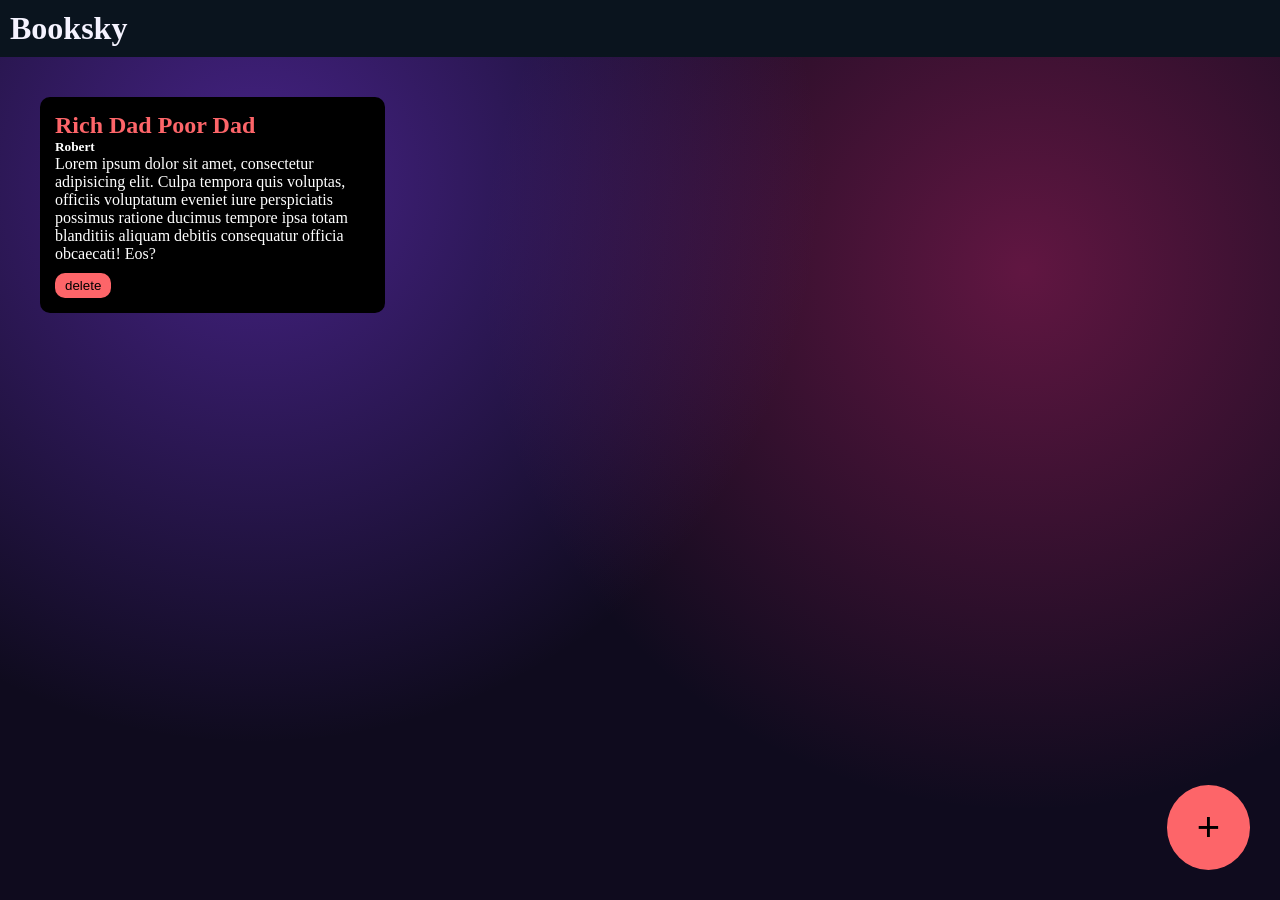
<file: booksky/index.html>
<!doctype html>
<html lang="en">
  <head>
    <meta charset="UTF-8" />
    <meta name="viewport" content="width=device-width, initial-scale=1.0" />
    <title>Booksy</title>
    <link rel="stylesheet" href="style.css" />
    <link rel="preconnect" href="https://fonts.googleapis.com" />
    <link rel="preconnect" href="https://fonts.gstatic.com" crossorigin />
    <link
      href="https://fonts.googleapis.com/css2?family=Poppins:ital,wght@0,100;0,200;0,300;0,400;0,500;0,600;0,700;0,800;0,900;1,100;1,200;1,300;1,400;1,500;1,600;1,700;1,800;1,900&display=swap"
      rel="stylesheet"
    />
  </head>
  <body>
    <div class="navbar">
      <h1>Booksky</h1>
    </div>

    <div class="container">
      <div class="book-container">
        <h2>Rich Dad Poor Dad</h2>
        <h5>Robert</h5>
        <p>
          Lorem ipsum dolor sit amet, consectetur adipisicing elit. Culpa
          tempora quis voluptas, officiis voluptatum eveniet iure perspiciatis
          possimus ratione ducimus tempore ipsa totam blanditiis aliquam debitis
          consequatur officia obcaecati! Eos?
        </p>
        <button onclick="deletebook(event)">delete</button>
      </div>
    </div>

    <div class="popup-overlay"></div>
    <div class="popup-box">
      <h2>Add book</h2>
      <form>
        <input type="text" placeholder="Book title" id="book-title-input" />
        <input type="text" placeholder=" BookAuthor" id="book-author-input" />
        <textarea
          placeholder="Description"
          id="book-description-input"
        ></textarea>
        <button id="add-book">ADD</button>
        <button id="cancel-popup">CANCEL</button>
      </form>
    </div>

    <button class="add-button" id="add-popup-button">+</button>

    <script src="script.js"></script>
  </body>
</html>
</file>
<file: booksky/style.css>
* {
  margin: 0;
  padding: 0;
}

body {
  poppins-regular {
    font-family: "Poppins", sans-serif;
    font-weight: 400;
    font-style: normal;
  }
}

.navbar {
  background-color: rgb(10,20,30);
  padding: 10px;
}

.container {
  padding: 10px;
}

.book-container {
  padding: 15px;
  width: 25%;
  background-color: black;
  color: white;
  border-radius: 10px;
  margin: 30px;
  display: inline-block;
  vertical-align: top;
}

.book-container h2 {
  color: #fd6569;
}

.book-container button {
  background-color: #fd6569;
  color: black;
  border-radius: 10px;
  padding-top: 5px;
  padding-bottom: 5px;
  padding-left: 10px;
  padding-right: 10px;
  border: none;
  margin-top: 10px;
}

.add-button {
  background-color: #fd6569;
  color: black;
  border-radius: 100%;
  padding-top: 20px;
  padding-bottom: 20px;
  padding-right: 30px;
  padding-left: 30px;
  font-size: 40px;
  border: none;
  position: fixed;
  bottom: 30px;
  right: 30px;
}

.popup-overlay {
  background: black;
  opacity: 0.8;
  position: absolute;
  width: 100%;
  height: 100%;
  top: 0%;
  left: 0%;
  z-index: 1;
  display: none;
}

.popup-box {
  background-color: #fd6569;
  width: 40%;
  padding: 40px;
  border-radius: 10px;
  position: absolute;
  top: 20%;
  left: 30%;
  z-index: 2;
  display: none;
}

.popup-box input {
  background: transparent;
  border: none;
  width: 100%;
  margin: 5px;
  padding: 5px;
  font-size: 20px;
  border-bottom: solid black 2px;
}

.popup-box textarea {
  background: transparent;
  border: none;
  width: 100%;
  margin: 5px;
  padding: 5px;
  font-size: 20px;
  border-bottom: solid black 2px;
}

.popup-box input::placeholder {
  color: black;
}

.popup-box textarea::placeholder {
  color: black;
}

.popup-box button {
  background-color: black;
  padding-left: 20px;
  padding-right: 20px;
  border: none;
  padding-top: 10px;
  padding-bottom: 10px;
  margin: 5px;
  color: white;
}

.popup-box input:focus {
  outline: none;
}

.popup-box textarea:focus {
  outline: none;
}

body {
  background:
    radial-gradient(
      circle at 20% 20%,
      rgba(124, 58, 237, 0.5),
      transparent 45%
    ),
    radial-gradient(
      circle at 80% 30%,
      rgba(219, 39, 119, 0.4),
      transparent 45%
    ),
    #0f0b1e;
  min-height: 100vh;
  color: #f5f3ff;
}
</file>
